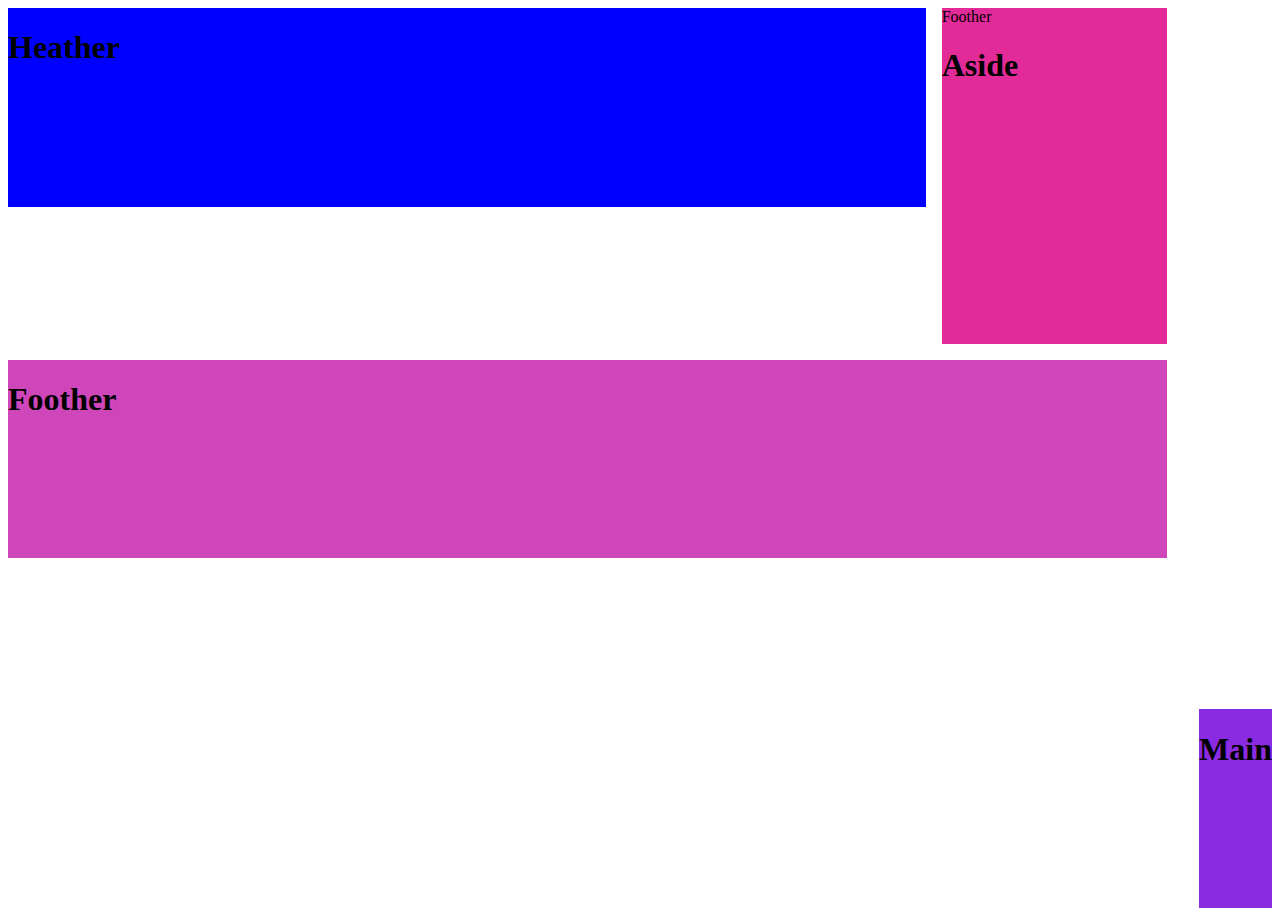
<file: index140824.html/index.html>
<!DOCTYPE html>
<html lang="es">
<head>
    <meta charset="UTF-8">
    <meta name="viewport" content="width=device-width, initial-scale=1.0">
    <meta name="description" content="Ejercicio de la clase de diseñonweb UAM Azc">
    <title>Document</title>
    <link rel="apple-touch-icon" sizes="180x180" href="favicon_io bueno/apple-touch-icon.png">
    <link rel="icon" type="image/png" sizes="32x32" href="favicon_io bueno/favicon-32x32.png">
    <link rel="icon" type="image/png" sizes="16x16" href="favicon_io bueno/favicon-16x16.png">
    <link rel="manifest" href="favicon_io bueno/site.webmanifest">
    <link rel="stylesheet" href="style.css">
</head>
<body>
    <div id="container">
        <header>
            <h1>Heather</h1>
        </header>
        <main>
            <h1> Main </h1>
        </main>
        <aside>Foother
                <h1>Aside</h1>
        </aside>
        <footer>
                <h1>Foother</h1>
        </footer>
    </div>
</body>
</html>
</file>
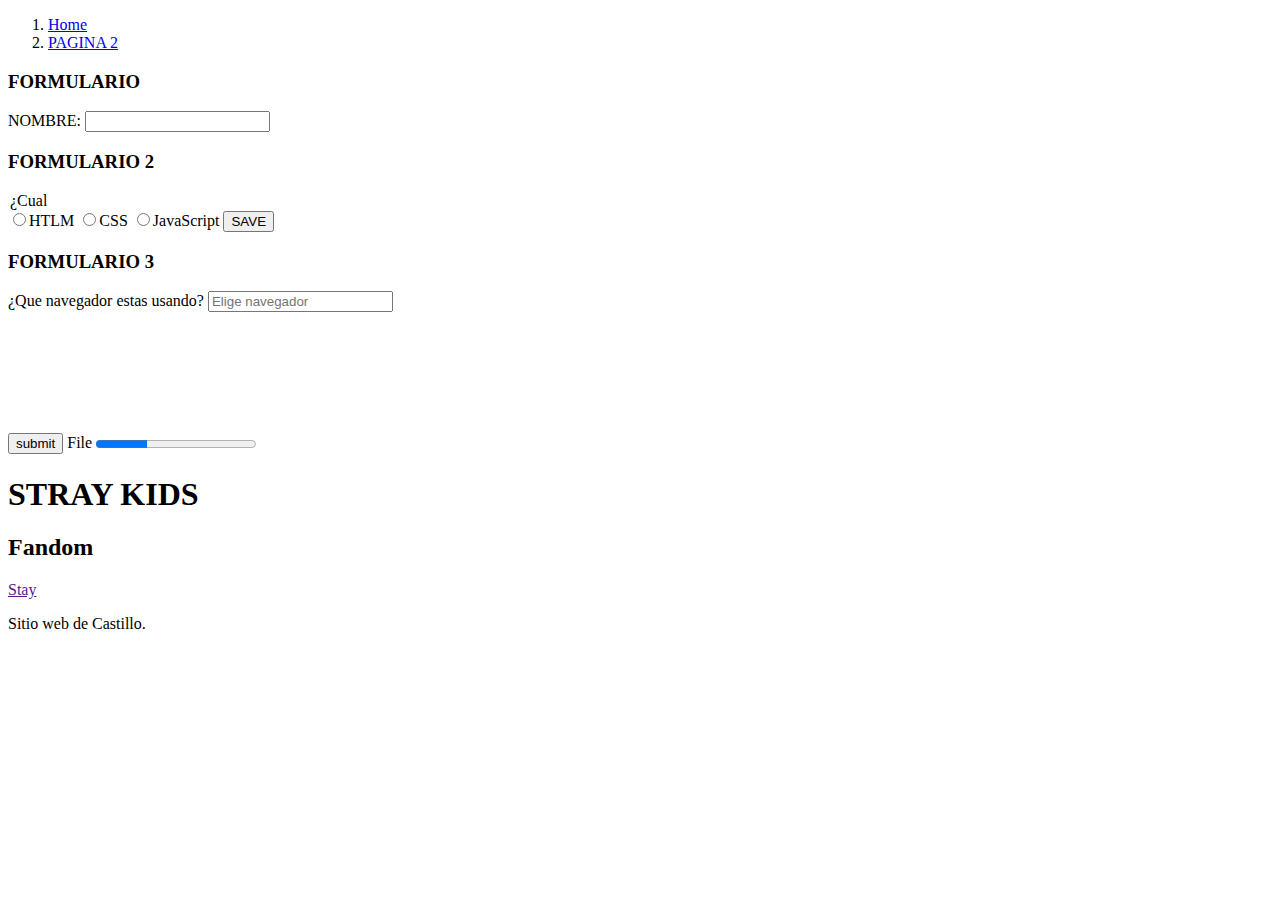
<file: pag2.html>
<!DOCTYPE html>
<html lang="en">
<head>
    <meta charset="UTF-8">
    <meta name="viewport" content="width=device-width, initial-scale=1.0">
    <title>Document</title>
</head>
<body>
    <header>
        <nav>
            <ol>
                <li><a href="index.html">Home</a></li>
                <li><a href="#">PAGINA 2</a></li>
            </ol>
        </nav>
    </header>
    <main>
        <h3>FORMULARIO</h3>
        <!-- En action  deberia tener una liga a un PHP por ejemplo. -->
         <form action="" method="get">
            <label for="name">NOMBRE:</label>
            <input type="text" name="lname">
            <label for="email" name="email">
        </form>

        <h3>FORMULARIO 2</h3>
        <form action="" method="get">
             <fielset>
                <legend>¿Cual </legend>
                <label><input type="radio" name="radio" valor="html">HTLM</label>
                <label><input type="radio" name="radio" valor="css">CSS</label>
                <label><input type="radio" name="radio" valor="js">JavaScript</label>
                <button>SAVE</button>
             </fieldset>
            </form>

            <h3>FORMULARIO 3</h3>
            <form action="">
                <label for="navegadores">¿Que navegador estas usando?</label>
                <input list="navegadores" name="navegadores" placeholder="Elige navegador">
                <data list=">navegadores">
                    <optgroup>
                        <option value="Edge">
                        <option value="Firefox">
                        <option value="Chrome">
                        <option value="Safari">
                        <option value="Opera">
                    </optgroup>
                </datalist>
                <input type="button" value="submit">

                <label for="file">File</label>
                <progress value="32" max="100"> 32%</progress>
             </form>

             </main>
             <aside>
             
            <h1>STRAY KIDS</h1>
        <h2>Fandom</h2>
        </ol>
         <li><a href="">Stay</a></li>

    </ol>
            </aside>
            <footer>
    <p> Sitio web de Castillo.</p>
            </footer>
            </body>
            </html>
</file>
<file: index140824.html/style.css>
#container {
    display: grid;
    grid-template-columns: 2fr 2fr 1fr;
    grid-template-rows: auto;
    height: 100vh;
    gap: 1rem;
    grid-template-areas:
    "cabeza cabeza lado"
    "ptincipal principal lado"
    "pie pie pie"
    ;
}
 header {
    grid-area: cabeza;
    background-color: blue;
 }
 main {
    grid-area: principio;
    background-color: blueviolet;
 }
 aside {
    grid-area: lado;
    background-color: rgb(226, 43, 153);
 }
 footer { 
    grid-area: pie;
    background-color: hsl(309, 58%, 54%);
}

/*Diseño responsivo*/
@media only screen and (max-width: 600px) {
    body {
        background-color: black;
    }
}
</file>
